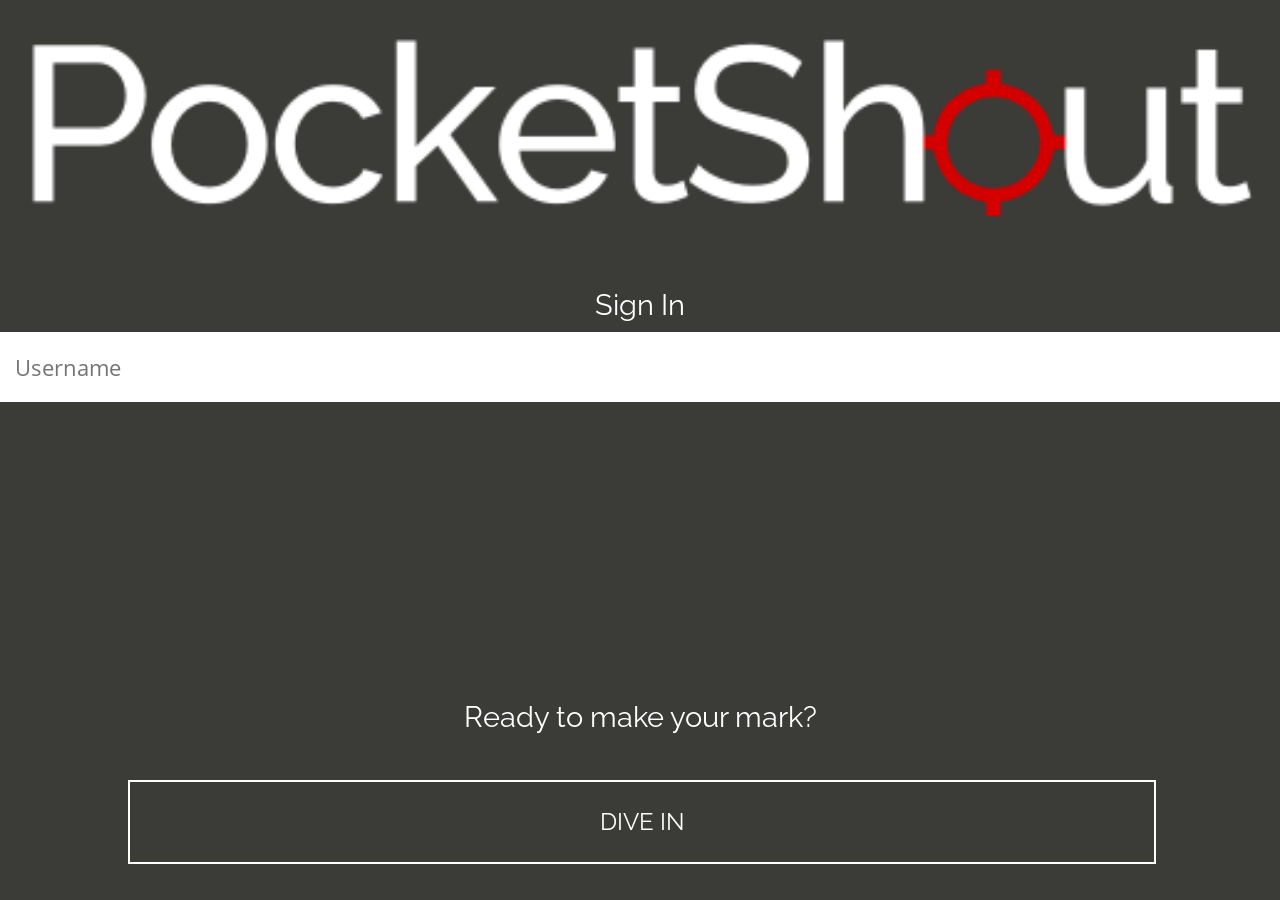
<file: appiphany/www/index.html>
<!DOCTYPE html>
<!--
    Licensed to the Apache Software Foundation (ASF) under one
    or more contributor license agreements.  See the NOTICE file
    distributed with this work for additional information
    regarding copyright ownership.  The ASF licenses this file
    to you under the Apache License, Version 2.0 (the
    "License"); you may not use this file except in compliance
    with the License.  You may obtain a copy of the License at

    http://www.apache.org/licenses/LICENSE-2.0

    Unless required by applicable law or agreed to in writing,
    software distributed under the License is distributed on an
    "AS IS" BASIS, WITHOUT WARRANTIES OR CONDITIONS OF ANY
     KIND, either express or implied.  See the License for the
    specific language governing permissions and limitations
    under the License.
-->
<html>
    <head>
        <meta name="viewport" content="width=device-width, initial-scale=1, maximum-scale=1.0, user-scalable=0">
        <meta http-equiv="content-type" content="text/html; charset=UTF-8" />
        <meta name="author" content="Licence to Code" />
        <meta name="description" content="" />
        <meta name="keywords" content="" />
        <link rel="shortcut icon" type="image/png" href="" />
        <!--LEAFLET CSS-->
        <link rel="stylesheet" href="http://cdn.leafletjs.com/leaflet-0.7.3/leaflet.css" />
        <!-- PAGE CSS -->
        <link rel="stylesheet" type="text/css" href="css/fonts.css">
        <link rel="stylesheet" type="text/css" href="css/index.css">
        <link rel="stylesheet" type="text/css" href="css/index-responsive.css">
        <link href='http://fonts.googleapis.com/css?family=Raleway' rel='stylesheet' type='text/css'>
        <title>Appiphany</title>
    </head>
    <body>
        <div id="control-icon"><img src="img/down.png"></div>
        <div id="banner-layer">
          <div id="banner-thumb"><img src="img/thumb_up.png"></div>
          <div id="message-short">Make your mark...</div>
        </div>
        <div id="view-message-layer">
          <div class="main-section">
            <div id="thumb-icon" class="main-graphic"><img src="img/thumb_up.png"></div>
            <div id="post-time" class="centered-title">* * *</div>
            <div class="speechbox-nub-container">
              <div class="speechbox-nub"><img src="img/speechbox_nub.png"></div>
            </div>
          </div>
          <div class="message-section"><div id="message">
            Bummer - you haven't selected a message to display!
          </div></div>
        </div>
        <div id="button-add"><img src="img/buttons/add.png"></div>
        <div id="add-message-layer">
          <div class="main-section" id="profile-main-section">
            <div id="profile-img" class="main-graphic"><img src="img/profiles/profile1.jpg"></div>
            <div id="profile-name" class="centered-title">Joe Bloggs</div>
            <div class="speechbox-nub-container">
              <div class="speechbox-nub"><img src="img/speechbox_nub.png"></div>
            </div>
          </div>
          <div class="message-section"  id="profile-message-section">
            <textarea id="message-input" name="message-text" placeholder="What's it like where you are?"></textarea>
          </div>
          <div class="action-section">
            <div id="profile-thumbs">
              <div id="thumb1"><img src="img/thumb_up.png"></div>
              <div id="thumb2"><img src="img/thumb_down.png"></div>
              <div class="clearfix"></div>
            </div>
            <div id="submit-button" class="text-button">MAKE YOUR MARK</div>
          </div>
        </div>

        <div id="sign-in-layer">
          <div id="logo"><img src="img/logo_small.png"></div>
          <div id="sign-in-label" class="title">Sign In</div>
          <div id="username">
            <input id="login-input" type="text" placeholder="Username">
          </div>
          <div id="slogan" class="title">Ready to make your mark?</div>
          <div id="signin-button" class="text-button">DIVE IN</div>
        </div>

        <div id="map-layer"></div>
        <!-- JQUERY -->
        <script src="http://code.jquery.com/jquery-2.1.1.min.js"></script>
        <!-- LEAFLET JS -->
        <script type="text/javascript" src="http://cdn.leafletjs.com/leaflet-0.7.3/leaflet.js"></script>
        <script src='https://api.tiles.mapbox.com/mapbox.js/plugins/leaflet-heat/v0.1.3/leaflet-heat.js'></script>
        <!-- PAGE JS -->
        <script type="text/javascript" src="js/index.js"></script>
    </body>
</html>
</file>
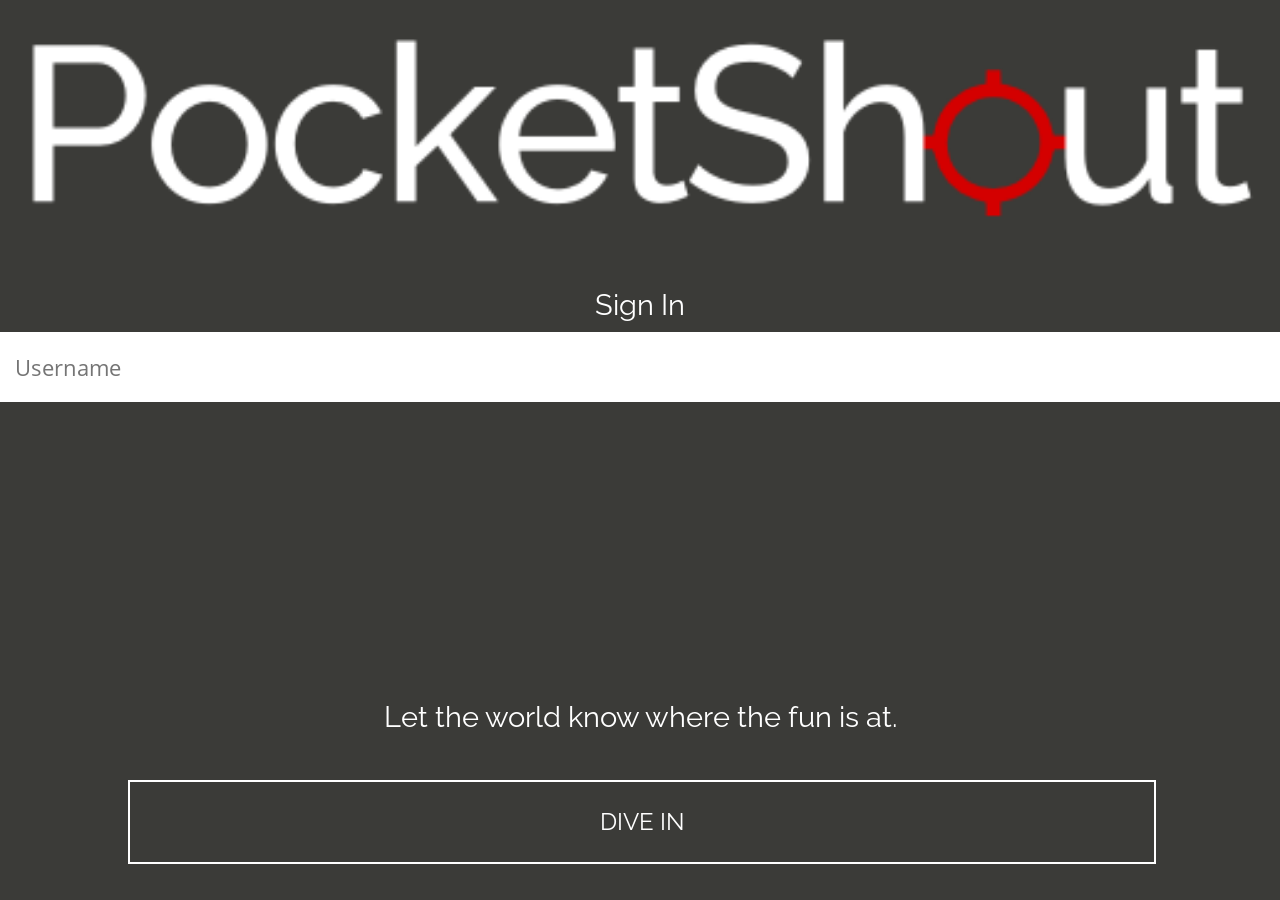
<file: appiphany/platforms/android/assets/www/index.html>
<!DOCTYPE html>
<!--
    Licensed to the Apache Software Foundation (ASF) under one
    or more contributor license agreements.  See the NOTICE file
    distributed with this work for additional information
    regarding copyright ownership.  The ASF licenses this file
    to you under the Apache License, Version 2.0 (the
    "License"); you may not use this file except in compliance
    with the License.  You may obtain a copy of the License at

    http://www.apache.org/licenses/LICENSE-2.0

    Unless required by applicable law or agreed to in writing,
    software distributed under the License is distributed on an
    "AS IS" BASIS, WITHOUT WARRANTIES OR CONDITIONS OF ANY
     KIND, either express or implied.  See the License for the
    specific language governing permissions and limitations
    under the License.
-->
<html>
    <head>
        <meta name="viewport" content="width=device-width, initial-scale=1, maximum-scale=1.0, user-scalable=0">
        <meta http-equiv="content-type" content="text/html; charset=UTF-8" />
        <meta name="author" content="Licence to Code" />
        <meta name="description" content="" />
        <meta name="keywords" content="" />
        <link rel="shortcut icon" type="image/png" href="" />
        <!--LEAFLET CSS-->
        <link rel="stylesheet" href="http://cdn.leafletjs.com/leaflet-0.7.3/leaflet.css" />
        <!-- PAGE CSS -->
        <link rel="stylesheet" type="text/css" href="css/fonts.css">
        <link rel="stylesheet" type="text/css" href="css/index.css">
        <link rel="stylesheet" type="text/css" href="css/index-responsive.css">
        <link href='http://fonts.googleapis.com/css?family=Raleway' rel='stylesheet' type='text/css'>
        <title>Appiphany</title>
    </head>
    <body>
        <div id="control-icon"><img src="img/down.png"></div>
        <div id="banner-layer">
          <div id="banner-thumb"><img src="img/thumb_up.png"></div>
          <div id="message-short">I know you want to expand this message...</div>
        </div>
        <div id="view-message-layer">
          <div class="main-section">
            <div id="thumb-icon" class="main-graphic"><img src="img/thumb_up.png"></div>
            <div id="post-time" class="centered-title">Last posted 30 mins ago</div>
            <div class="speechbox-nub-container">
              <div class="speechbox-nub"><img src="img/speechbox_nub.png"></div>
            </div>
          </div>
          <div class="message-section"><div id="message">
            Lorem ipsum dolor sit amet, consectetur adipiscing elit. Fusce sit amet nisi diam. Maecenas tempus eu metus a elementum. Donec tempus semp.
          </div></div>
        </div>
        <div id="button-layer">
          <div id="button-add"><img src="img/buttons/add.png"></div>
        </div>

        <div id="add-message-layer">
          <div class="main-section" id="profile-main-section">
            <div id="profile-img" class="main-graphic"><img src="img/profiles/profile1.jpg"></div>
            <div id="profile-name" class="centered-title">Mike Christensen</div>
            <div class="speechbox-nub-container">
              <div class="speechbox-nub"><img src="img/speechbox_nub.png"></div>
            </div>
          </div>
          <div class="message-section"  id="profile-message-section">
            <textarea id="message-input" name="message-text" placeholder="What's it like where you are?"></textarea>
          </div>
          <div class="action-section">
            <div id="profile-thumbs">
              <div id="thumb1"><img src="img/thumb_up.png"></div>
              <div id="thumb2"><img src="img/thumb_down.png"></div>
              <div class="clearfix"></div>
            </div>
            <div id="submit-button" class="text-button">MAKE YOUR MARK</div>
          </div>
        </div>

        <div id="sign-in-layer">
          <div id="logo"><img src="img/logo_small.png"></div>
          <div id="sign-in-label" class="title">Sign In</div>
          <div id="username">
            <input id="login-input" type="text" placeholder="Username">
          </div>
          <div id="slogan" class="title">Let the world know where the fun is at.</div>
          <div id="signin-button" class="text-button">DIVE IN</div>
        </div>

        <div id="map-layer"></div>
        <!-- JQUERY -->
        <script src="http://code.jquery.com/jquery-2.1.1.min.js"></script>
        <!-- LEAFLET JS -->
        <script type="text/javascript" src="http://cdn.leafletjs.com/leaflet-0.7.3/leaflet.js"></script>
        <script src='https://api.tiles.mapbox.com/mapbox.js/plugins/leaflet-heat/v0.1.3/leaflet-heat.js'></script>
        <!-- PAGE JS -->
        <script type="text/javascript" src="js/index.js"></script>
    </body>
</html>
</file>
<file: appiphany/www/css/fonts.css>
@font-face {
	font-family: 'Open Sans';
	font-style: normal;
	font-weight: 300;
	src:url('../fonts/OpenSans-Light.woff') format('woff'),
    url('../fonts/OpenSans-Light.ttf') format('ttf');
}

@font-face {
	font-family: 'Open Sans';
	font-style: normal;
	font-weight: 400;
	src:url('../fonts/OpenSans-Regular.woff') format('woff'),
    url('../fonts/OpenSans-Regular.ttf') format('ttf');
}

@font-face {
	font-family: 'Open Sans';
	font-style: normal;
	font-weight: 700;
	src:url('../fonts/OpenSans-Bold.woff') format('woff'),
    url('../fonts/OpenSans-Bold.ttf') format('ttf');
}
/*
@font-face {
	font-family: 'Raleway';
	font-style: normal;
	font-weight: 300;
	src:url('../fonts/Raleway-Light.ttf') format('ttf');
}

@font-face {
	font-family: 'Raleway';
	font-style: normal;
	font-weight: 400;
	src:url('../fonts/Raleway-Regular.ttf') format('ttf');
}

@font-face {
	font-family: 'Raleway';
	font-style: normal;
	font-weight: 700;
	src:url('../fonts/Raleway-Bold.ttf') format('ttf');
}
*/
</file>
<file: appiphany/www/css/index.css>
* {
  padding: 0;
  margin: 0;
}
html, body {
  width: 100%;
  height: 100%;
  overflow: hidden;
  font-family: "Open Sans", sans-serif;
  color: #ffffff;
}

img {
  width: 100%;
  height: 100%;
}

.leaflet-heatmap-layer {
  opacity: 0.5;
}

.clearfix {
  clear: both;
}

.popup {
  color: #000000;
  width: 150px;
  height: 50px;
  font-family: "Open Sans", sans-serif;
  font-size: 1.2em;
  font-weight: 700;
  overflow: hidden;
}

.popup #profile_img {
  width: 50px;
  height: 50px;
  float: left;
  margin: 0 5px 0 0;
}

.popup #profile_name {
  width: 95px;
  height: 50px;
  float: left;
  line-height: 25px;
}

#map-layer {
  display: none;
  width: 100%;
  height: calc(100% - 80px);  /*80px for banner-layer*/
  /*height: 40%;*/
  position: relative;
  z-index: 0;
}

#banner-layer {
  display: none;
  width: 100%;
  height: 80px;
  background-color: #3b3b38;
  z-index: 100;
}

#banner-thumb {
  width: 40px;
  height: auto;
  margin: 20px 0 0 10px; 
  float: left;
}

#banner-thumb img{
  width: 100%;
  height: 100%;
}

#message-short {
  font-size: 1.2em;
  /*  Width calc:
   *  40px  banner-thumb width
   *  10px  banner-thumb margin
   *  40px  control-icon width
   *  20px  control-icon right offset
   *  10px  message-short margin
   */
  width: calc(100% - 40px - 10px - 40px - 20px - 10px);
  height: calc(100% - 10px);  /*100% - 10px top margin */
  float: left;
  margin: 10px 0 0 10px;
  overflow:hidden;
}

#control-icon {
  display: none;
  position: absolute;
  width: 40px;
  height: auto;
  right: 20px;
  top: 20px;
  z-index: 100;
}

#control-icon img {
  height: 100%;
  width: 100%;
}

#button-add {
  display: none;
  position: absolute;
  top: calc(100% - 80px);
  left: calc(50% - 30px);
  width: 60px;
  height: auto;
  margin: auto auto;
  z-index: 100;
}

#button-add img {
  height: 100%;
  width: 100%;
}

/* message review page */

#view-message-layer {
  display: none;
  width: 100%;
  height: 60%; /*was 60% */
  background-color: #000000;
}

.main-section {
  width: 100%;
  height: 50%;
  min-height: 150px;
  background-color: #3b3b38;
  position: relative; /*needed to stick control-icon to bottom*/
  padding: 10px 0 0 0;
}

.main-graphic {
  top: 30px;
  width: 100px;
  height: auto;
  margin: auto auto;
}

.centered-title {
  font-family: "Raleway", sans-serif;
  font-size: 1.2em;
  position: relative;
  top: 20px; /*20px for .main-graphic, 10px for itself*/
  width: 100%;
  height: auto;
  margin: auto auto;
  text-align: center;
}

.message-section {
  width: calc(100% - 30px); /*15px padding either side*/
  height: calc(50% - 30px);
  min-height: 130px;
  background-color: #ffffff;
  color: #000000;
  font-size: 1.3em;
  font-weight: 500;
  padding: 15px 15px 15px 15px;
  vertical-align: top;
}

.speechbox-nub-container {
  width:100%;
  height: 20px;
  position: absolute;
  bottom: 0;
}

.speechbox-nub {
  margin: auto auto;
  width: 20px;
  height: 20px;
}

/* add new message layer */

#add-message-layer {
  display: none;
  width: 100%;
  height: 100%; /*was 60% */
  background-color: #000000;
}

#profile-message-section , #profile-main-section {
  height: 30%;
}

#profile-name {
  font-size: 2em;
}

#message-input {
  width: 100%;
  height: 100%;
  font-family: "Open Sans", sans-serif;
  font-size: 1em;
  font-weight: 500;
  border: none;
  outline: none;
}

.action-section {
  width: 100%;
  height: 40%;
  background-color: #3b3b38;
}

.profile-thumbs {
  width: 100%;
  height: 50%;
}

#thumb1 {
  width: 80px;
  height: auto;
  float: left;
  margin: 20px 0 0 40px;
}

#thumb2 {
  width: 80px;
  height: auto;
  float: right;
  margin: 20px 40px 0 0;
}

.text-button {
  background-color: #3b3b38;
  border: 2px solid;
  font-family: "Raleway", sans-serif;
  font-size: 1.5em;
  text-align: center;
}
.text-button:hover {
  background-color: #ffffff;
  color: #3b3b38;
}

#submit-button {
  width: 80%;
  height: 80px;
  line-height: 80px;
  margin: 5px auto 0 auto;
}


/*Sign in page*/

.title {
  font-family: "Raleway", sans-serif;
  font-size: 1.8em;
  text-align: center;
}

#sign-in-layer {
  color: #ffffff;
  background-color: #3b3b38;
  height: 100%;
}

#logo {
  margin: 0 0 30px 0;
  padding: 10px 10px;
}

#sign-in-label {
  margin: 0 0 10px 0;
}

#username {
  width: 100%;
  height: 40px;
}
#username input {
  width: 100%;
  height: 100%;
  font-family: "Open Sans", sans-serif;
  font-size: 1.4em;
  font-weight: 500;
  border: none;
  outline: none;
  padding: 15px 15px 15px 15px;
}

#slogan {
  position: absolute;
  top: calc(100% - 200px);
  left: 10%;
  width: 80%;
  height: 80px;
}

#signin-button {
  position: absolute;
  top: calc(100% - 120px);
  left: 10%;
  height: 80px;
  width: 80%;
  line-height: 80px;
}
</file>
<file: appiphany/www/css/index-responsive.css>
@media only screen and (max-width: 320px) {
  #banner-layer {
    height: 60px;
  }
  #map-layer {
    height: calc(100% - 60px);  /*80px for banner-layer*/
  }
  #banner-thumb {
    width: 25px;
  }
  #message-short {
    font-size: 1em;
  }
  #control-icon {
    width: 25px;
  }
  
  .title {
    font-size: 1.4em;
  }
  
  .centered-title {
    font-size: 1em;
  }
  
  .main-graphic {
    width: 70px;
  }
  
  .message-section  {
    font-size: 1em;
  }
  
  #profile-name {
    font-size: 1.5em;
    top: 10px;
  }
  
  #profile-message-section  {
    height: 25%
  }
  
  #thumb1 {
    width: 50px;
    margin: 10px 0 0 50px;
  }
  
  #thumb2 {
    width: 50px;
    margin: 10px 50px 0 0;
  }
  
  #submit-button {
    height: 50px;
    line-height: 50px;
  }
}

@media only screen and (max-height: 420px) {
  #signin-button, #slogan {
    display: none;
  }
  
  .main-section {
    height: 150px;
  }
  
}

@media only screen and (max-height: 450px) {
  #thumb1, #thumb2, #submit-button {
    display: none;
  }
}
</file>
<file: appiphany/platforms/android/assets/www/css/fonts.css>
@font-face {
	font-family: 'Open Sans';
	font-style: normal;
	font-weight: 300;
	src:url('../fonts/OpenSans-Light.woff') format('woff'),
    url('../fonts/OpenSans-Light.ttf') format('ttf');
}

@font-face {
	font-family: 'Open Sans';
	font-style: normal;
	font-weight: 400;
	src:url('../fonts/OpenSans-Regular.woff') format('woff'),
    url('../fonts/OpenSans-Regular.ttf') format('ttf');
}

@font-face {
	font-family: 'Open Sans';
	font-style: normal;
	font-weight: 700;
	src:url('../fonts/OpenSans-Bold.woff') format('woff'),
    url('../fonts/OpenSans-Bold.ttf') format('ttf');
}
/*
@font-face {
	font-family: 'Raleway';
	font-style: normal;
	font-weight: 300;
	src:url('../fonts/Raleway-Light.ttf') format('ttf');
}

@font-face {
	font-family: 'Raleway';
	font-style: normal;
	font-weight: 400;
	src:url('../fonts/Raleway-Regular.ttf') format('ttf');
}

@font-face {
	font-family: 'Raleway';
	font-style: normal;
	font-weight: 700;
	src:url('../fonts/Raleway-Bold.ttf') format('ttf');
}
*/
</file>
<file: appiphany/platforms/android/assets/www/css/index.css>
* {
  padding: 0;
  margin: 0;
}
html, body {
  width: 100%;
  height: 100%;
  overflow: hidden;
  font-family: "Open Sans", sans-serif;
  color: #ffffff;
}

img {
  width: 100%;
  height: 100%;
}

.leaflet-heatmap-layer {
  opacity: 0.5;
}

.clearfix {
  clear: both;
}

.popup {
  color: #000000;
  width: 150px;
  height: 50px;
  font-family: "Open Sans", sans-serif;
  font-size: 1.2em;
  font-weight: 700;
  overflow: hidden;
}

.popup #profile_img {
  width: 50px;
  height: 50px;
  float: left;
  margin: 0 5px 0 0;
}

.popup #profile_name {
  width: 95px;
  height: 50px;
  float: left;
  line-height: 25px;
}

#map-layer {
  display: none;
  width: 100%;
  height: calc(100% - 80px);  /*80px for banner-layer*/
  /*height: 40%;*/
  position: relative;
  z-index: 0;
}

#banner-layer {
  display: none;
  width: 100%;
  height: 80px;
  background-color: #3b3b38;
  z-index: 100;
}

#banner-thumb {
  width: 40px;
  height: auto;
  margin: 20px 0 0 10px; 
  float: left;
}

#banner-thumb img{
  width: 100%;
  height: 100%;
}

#message-short {
  font-size: 1.2em;
  /*  Width calc:
   *  40px  banner-thumb width
   *  10px  banner-thumb margin
   *  40px  control-icon width
   *  20px  control-icon right offset
   *  10px  message-short margin
   */
  width: calc(100% - 40px - 10px - 40px - 20px - 10px);
  height: calc(100% - 10px);  /*100% - 10px top margin */
  float: left;
  margin: 10px 0 0 10px;
  overflow:hidden;
}

#control-icon {
  display: none;
  position: absolute;
  width: 40px;
  height: auto;
  right: 20px;
  top: 20px;
  z-index: 100;
}

#control-icon img {
  height: 100%;
  width: 100%;
}

#button-layer {
  display: none;
  width: 100%;
  height: 80px;
  position: absolute;
  bottom: 0;
  z-index: 100;
}

#button-add {
  width: 60px;
  height: auto;
  margin: auto auto;
  z-index: 200;
}

#button-add img {
  height: 100%;
  width: 100%;
}

/* message review page */

#view-message-layer {
  display: none;
  width: 100%;
  height: 60%; /*was 60% */
  background-color: #000000;
}

.main-section {
  width: 100%;
  height: 50%;
  min-height: 150px;
  background-color: #3b3b38;
  position: relative; /*needed to stick control-icon to bottom*/
  padding: 10px 0 0 0;
}

.main-graphic {
  top: 30px;
  width: 100px;
  height: auto;
  margin: auto auto;
}

.centered-title {
  font-family: "Raleway", sans-serif;
  font-size: 1.2em;
  position: relative;
  top: 20px; /*20px for .main-graphic, 10px for itself*/
  width: 100%;
  height: auto;
  margin: auto auto;
  text-align: center;
}

.message-section {
  width: calc(100% - 30px); /*15px padding either side*/
  height: calc(50% - 30px);
  min-height: 130px;
  background-color: #ffffff;
  color: #000000;
  font-size: 1.3em;
  font-weight: 500;
  padding: 15px 15px 15px 15px;
  vertical-align: top;
}

.speechbox-nub-container {
  width:100%;
  height: 20px;
  position: absolute;
  bottom: 0;
}

.speechbox-nub {
  margin: auto auto;
  width: 20px;
  height: 20px;
}

/* add new message layer */

#add-message-layer {
  display: none;
  width: 100%;
  height: 100%; /*was 60% */
  background-color: #000000;
}

#profile-message-section , #profile-main-section {
  height: 30%;
}

#profile-name {
  font-size: 2em;
}

#message-input {
  width: 100%;
  height: 100%;
  font-family: "Open Sans", sans-serif;
  font-size: 1em;
  font-weight: 500;
  border: none;
  outline: none;
}

.action-section {
  width: 100%;
  height: 40%;
  background-color: #3b3b38;
}

.profile-thumbs {
  width: 100%;
  height: 50%;
}

#thumb1 {
  width: 80px;
  height: auto;
  float: left;
  margin: 20px 0 0 40px;
}

#thumb2 {
  width: 80px;
  height: auto;
  float: right;
  margin: 20px 40px 0 0;
}

.text-button {
  background-color: #3b3b38;
  border: 2px solid;
  font-family: "Raleway", sans-serif;
  font-size: 1.5em;
  text-align: center;
}
.text-button:hover {
  background-color: #ffffff;
  color: #3b3b38;
}

#submit-button {
  width: 80%;
  height: 80px;
  line-height: 80px;
  margin: 5px auto 0 auto;
}


/*Sign in page*/

.title {
  font-family: "Raleway", sans-serif;
  font-size: 1.8em;
  text-align: center;
}

#sign-in-layer {
  color: #ffffff;
  background-color: #3b3b38;
  height: 100%;
}

#logo {
  margin: 0 0 30px 0;
  padding: 10px 10px;
}

#sign-in-label {
  margin: 0 0 10px 0;
}

#username {
  width: 100%;
  height: 40px;
}
#username input {
  width: 100%;
  height: 100%;
  font-family: "Open Sans", sans-serif;
  font-size: 1.4em;
  font-weight: 500;
  border: none;
  outline: none;
  padding: 15px 15px 15px 15px;
}

#slogan {
  position: absolute;
  top: calc(100% - 200px);
  left: 10%;
  width: 80%;
  height: 80px;
}

#signin-button {
  position: absolute;
  top: calc(100% - 120px);
  left: 10%;
  height: 80px;
  width: 80%;
  line-height: 80px;
}
</file>
<file: appiphany/platforms/android/assets/www/css/index-responsive.css>
@media only screen and (max-width: 320px) {
  #banner-layer {
    height: 60px;
  }
  #map-layer {
    height: calc(100% - 60px);  /*80px for banner-layer*/
  }
  #banner-thumb {
    width: 25px;
  }
  #message-short {
    font-size: 1em;
  }
  #control-icon {
    width: 25px;
  }
  
  .title {
    font-size: 1.4em;
  }
  
  .centered-title {
    font-size: 1em;
  }
  
  .main-graphic {
    width: 70px;
  }
  
  .message-section  {
    font-size: 1em;
  }
  
  #profile-name {
    font-size: 1.5em;
    top: 10px;
  }
  
  #profile-message-section  {
    height: 25%
  }
  
  #thumb1 {
    width: 50px;
    margin: 10px 0 0 50px;
  }
  
  #thumb2 {
    width: 50px;
    margin: 10px 50px 0 0;
  }
  
  #submit-button {
    height: 50px;
    line-height: 50px;
  }
}

@media only screen and (max-height: 420px) {
  #signin-button, #slogan {
    display: none;
  }
  
  .main-section {
    height: 150px;
  }
  
}

@media only screen and (max-height: 450px) {
  #thumb1, #thumb2, #submit-button {
    display: none;
  }
}
</file>
